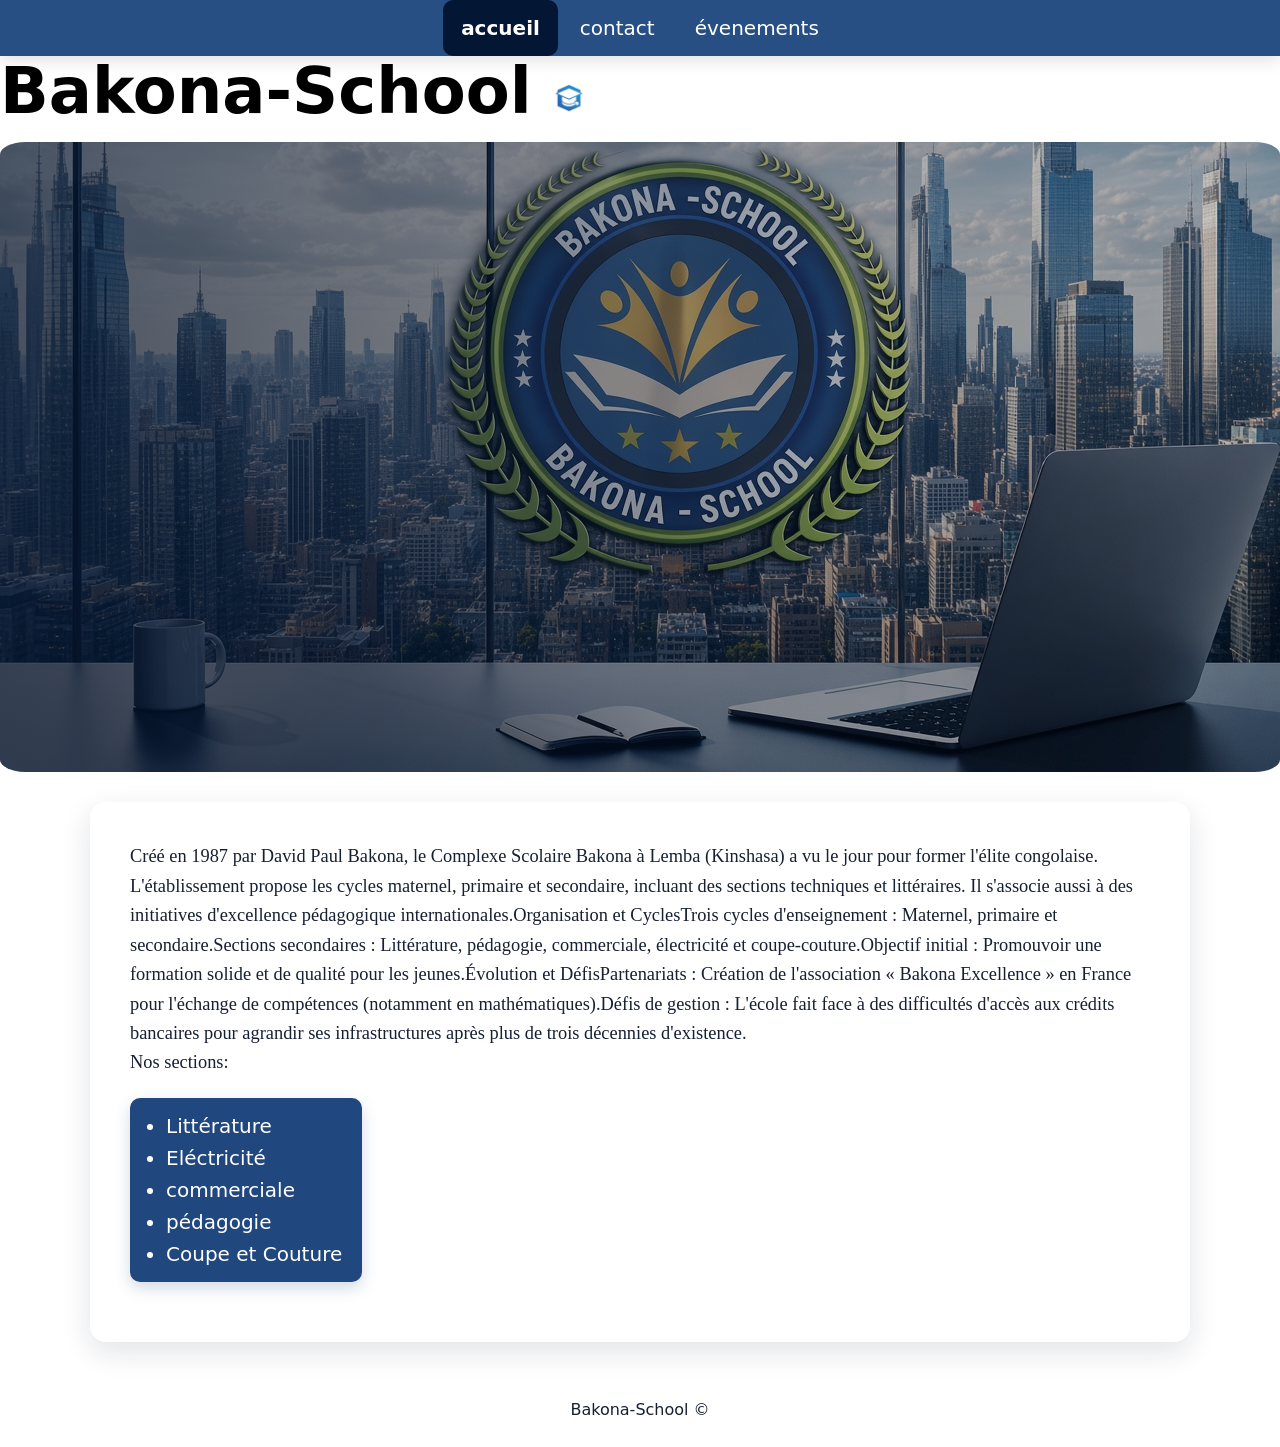
<file: index.html>
<!DOCTYPE html>

<html lang="en">

<head>
    <meta charset="UTF-8">
    <meta name="viewport" content="width=device-width, initial-scale=1.0">
    <title>bakona school <img src="image/bakona_logo.webp" alt="" width="30"></title>
    <link rel="stylesheet" href="css/style.css">
    <link rel="stylesheet" href="style.js">
</head>

<!-- je structure le code-->


<body>

    <!-- c'est ici que je place les info de navigation -->
    <header>
        <nav class="navi">
            <ul>
                <li>
                    <a href="index.html">accueil</a>
                </li>
                <li>
                    <a href="contact.html">contact</a>
                </li>
                <li>
                    <a href="events.html">évenements</a>
                </li>
            </ul>
        </nav>
    </header>

    <h1 class="letitre">
        Bakona-School <img src="image/bakona_logo.webp" alt="" width="30">
    </h1>


    <!-- ici c'est la section intro où se trouve  l'intro et le logo -->
    <section class=" intro ">

    </section>


    <!-- la seconde section qui contient le pargraphe d'historique -->
    <section class="paragraphe ">
        <p>
            Créé en 1987 par David Paul Bakona, le Complexe Scolaire Bakona à Lemba (Kinshasa) a vu le jour pour former l'élite congolaise. L'établissement propose les cycles maternel, primaire et secondaire, incluant des sections techniques et littéraires. Il s'associe
            aussi à des initiatives d'excellence pédagogique internationales.Organisation et CyclesTrois cycles d'enseignement : Maternel, primaire et secondaire.Sections secondaires : Littérature, pédagogie, commerciale, électricité et coupe-couture.Objectif
            initial : Promouvoir une formation solide et de qualité pour les jeunes.Évolution et DéfisPartenariats : Création de l'association « Bakona Excellence » en France pour l'échange de compétences (notamment en mathématiques).Défis de gestion
            : L'école fait face à des difficultés d'accès aux crédits bancaires pour agrandir ses infrastructures après plus de trois décennies d'existence.
        </p>

        <p class="nos_section">
            Nos sections:
        </p>

        <div id="case">

            <ul class="bkn">
                <li>
                    Littérature
                </li>
                <li>
                    Eléctricité
                </li>
                <li>
                    commerciale
                </li>
                <li>
                    pédagogie
                </li>
                <li>
                    Coupe et Couture
                </li>
            </ul>
        </div>
    </section>
    <footer>
        <p>
            Bakona-School &copy;
        </p>
    </footer>
    <script src="style.js" defer></script>
</body>

</html>
</file>
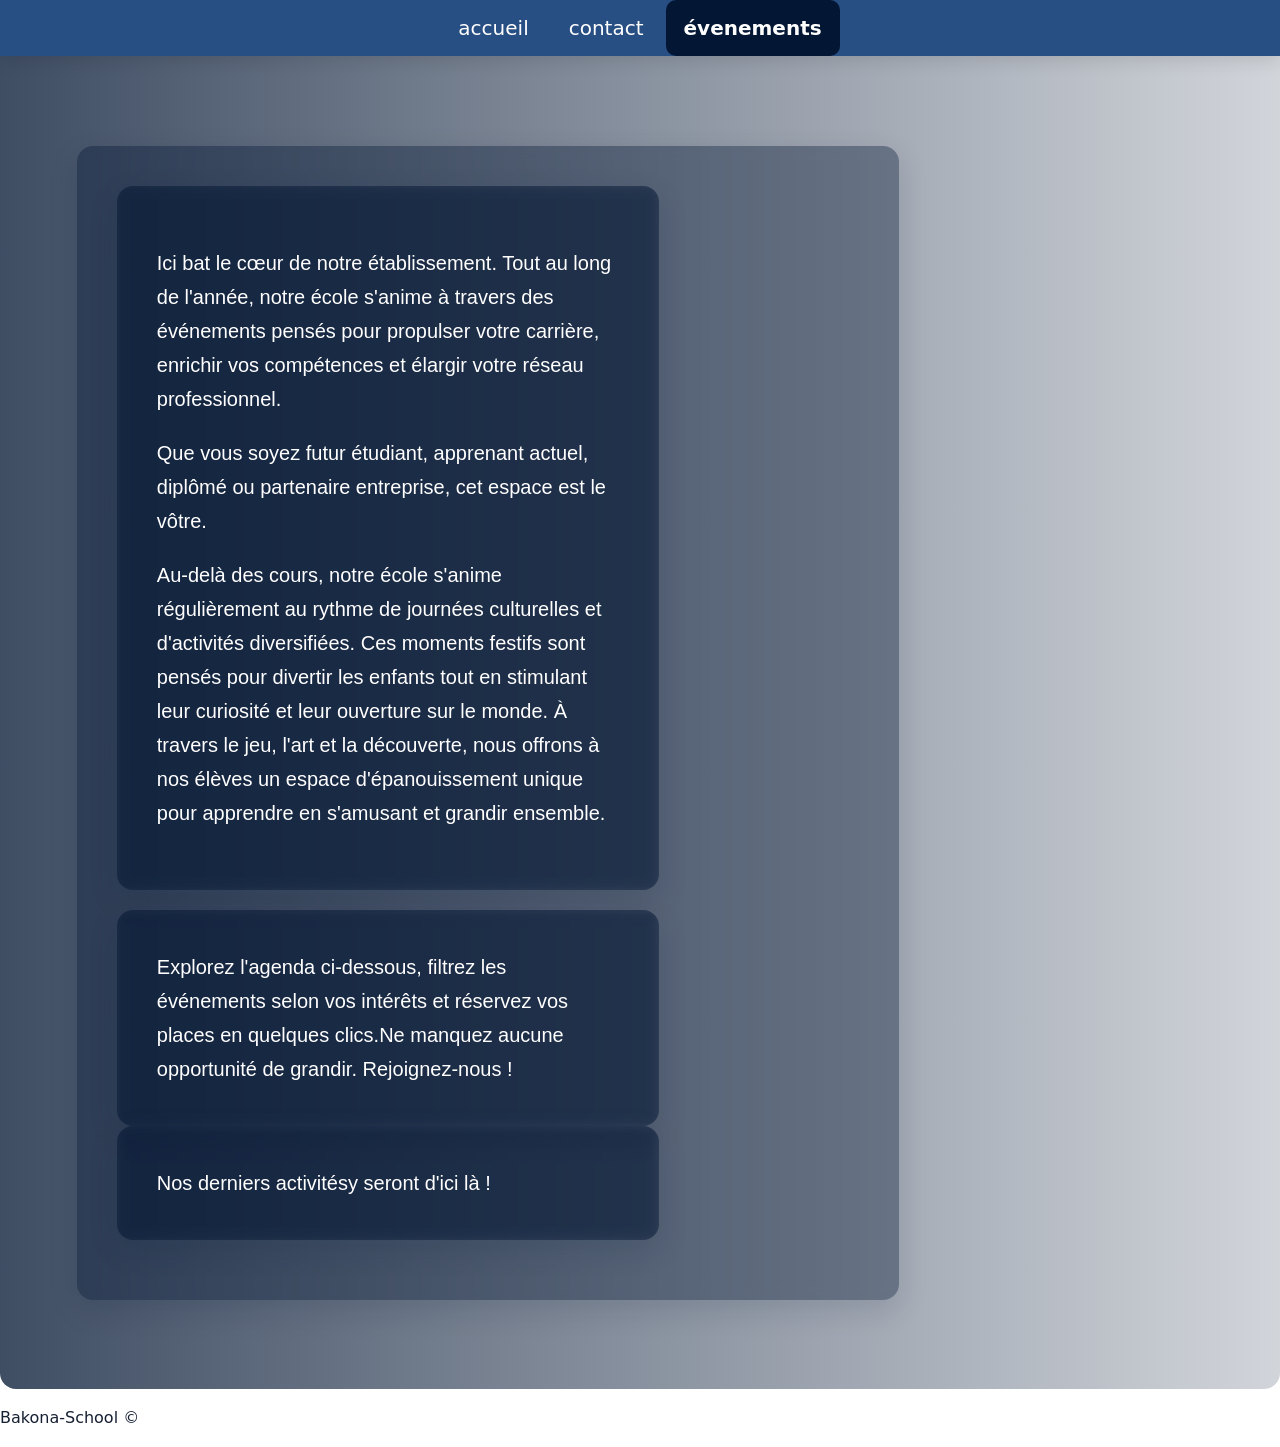
<file: events.html>
<!DOCTYPE html>
<html lang="fr">

<head>
    <meta charset="UTF-8">
    <meta name="viewport" content="width=device-width, initial-scale=1.0">
    <title>events</title>
    <link rel="stylesheet" href="css/event.css">
    <link rel="stylesheet" href="style.js">
</head>

<body>
    <!-- c'est ici que je place les info de navigation -->
    <header>

        <nav class="navigate">
            <ul>
                <li>
                    <a href="index.html">accueil</a>
                </li>
                <li>
                    <a href="contact.html">contact</a>
                </li>
                <li>
                    <a href="events.html">évenements</a>
                </li>
            </ul>
        </nav>
    </header>
    <section class="fond">
        <ul>
            <ul>
                <p>
                    Ici bat le cœur de notre établissement. Tout au long de l'année, notre école s'anime à travers des événements pensés pour propulser votre carrière, enrichir vos compétences et élargir votre réseau professionnel.
                </p>
                <p>
                    Que vous soyez futur étudiant, apprenant actuel, diplômé ou partenaire entreprise, cet espace est le vôtre.
                </p>
                <p>
                    Au-delà des cours, notre école s'anime régulièrement au rythme de journées culturelles et d'activités diversifiées. Ces moments festifs sont pensés pour divertir les enfants tout en stimulant leur curiosité et leur ouverture sur le monde. À travers le
                    jeu, l'art et la découverte, nous offrons à nos élèves un espace d'épanouissement unique pour apprendre en s'amusant et grandir ensemble.
                </p>
            </ul>
            <p>
                <ul>
                    Explorez l'agenda ci-dessous, filtrez les événements selon vos intérêts et réservez vos places en quelques clics.Ne manquez aucune opportunité de grandir. Rejoignez-nous !
                </ul>
                <ul>
                    Nos derniers activitésy seront d'ici là !
                </ul>
            </p>
        </ul>
    </section>
    <footer>
        <p>
            Bakona-School &copy;
        </p>
    </footer>
    <script src="style.js" defer></script>
</body>

</html>
</file>
<file: css/style.css>
section.intro {
    background-color: beige;
    padding-top: 80px;
}


/* fin de l a section principale */

nav.navi ul li {
    display: inline-block;
    background-color: rgb(32, 72, 126);
    font-size: 30px;
}

nav.navi ul li a {
    text-decoration: none;
    color: black;
}

body section.intro {
    background: url(../image/vrPDx.jpg) no-repeat;
    background-position-y: -120px;
    padding-bottom: 350px;
    border-radius: 2%;
    transition: transform 2s ease;
}

h1.letitre {
    font-size: 30px;
    font-family: monospace;
    transition: transform 0.9s ease;
}

nav.navi {
    background-color: rgb(32, 72, 126);
}

nav.navi ul li a:hover {
    color: rgb(236, 230, 230);
    background-color: rgb(3, 22, 51);
    transition: 1s;
}

section.paragraphe p {
    font-family: Cambria, Cochin, Georgia, Times, 'Times New Roman', serif;
    font-style: italic;
    font-size: larger;
    font-optical-sizing: auto;
    width: 100%;
    transition: transform 1.5s ease;
}

ul.bkn {
    background-color: rgb(32, 72, 126);
    font-size: 20px;
    width: 10%;
    border-radius: 3%;
}

ul.bkn:hover {
    background-color: rgb(3, 22, 51);
    color: white;
    transition: 0.9s;
}

div#case {
    transition: transform 0.9s ease;
}

div:hover {
    transform: scale(1.01);
}

h1.letitre:hover {
    transform: scale(1.01);
}

.intro:hover {
    transform: scale(1.01);
}

section.paragraphe p:hover {
    transform: scale(1.01);
}

.paragraphe {
    background-color: rgba(255, 255, 255, 0.1);
}

nav.navi ul li:hover {
    transition: transform 0.5s ease;
    transform: scale(1.04);
}

footer p {
    padding-inline-start: 600px;
}


/* ===== Couche moderne & responsive ===== */

:root {
    --primary: rgb(32, 72, 126);
    --primary-dark: rgb(3, 22, 51);
    --text: #172033;
    --surface: rgba(255, 255, 255, .92);
    --radius: 16px;
    --shadow: 0 10px 30px rgba(3, 22, 51, .12)
}

* {
    box-sizing: border-box
}

html {
    scroll-behavior: smooth
}

body {
    margin: 0;
    min-width: 320px;
    color: var(--text);
    font-family: system-ui, -apple-system, BlinkMacSystemFont, "Segoe UI", sans-serif;
    line-height: 1.6;
    overflow-x: hidden
}

section.intro {
    background-color: beige;
    padding: clamp(40px, 7vw, 80px) clamp(20px, 5vw, 70px);
    min-height: clamp(420px, 70vh, 700px);
    display: flex;
    flex-direction: column;
    justify-content: center;
    border-radius: 0 0 var(--radius) var(--radius);
    background-image: url("../image/vrPDx.jpg");
    background-repeat: no-repeat;
    background-position: center;
    background-size: cover;
    position: relative;
    overflow: hidden
}

section.intro::before {
    content: "";
    position: absolute;
    inset: 0;
    background: linear-gradient(90deg, rgba(3, 22, 51, .72), rgba(3, 22, 51, .18));
    pointer-events: none
}

section.intro>* {
    position: relative;
    z-index: 1
}

nav.navi {
    background: rgba(32, 72, 126, .96);
    position: sticky;
    top: 0;
    z-index: 1000;
    box-shadow: 0 4px 18px rgba(0, 0, 0, .12);
    transition: box-shadow .3s ease
}


/* Effet au scroll (ajouté par script.js) */

nav.navi.nav-scrolled {
    box-shadow: 0 6px 22px rgba(0, 0, 0, .2)
}


/* Bouton burger (créé par script.js si absent du HTML) */

.nav-toggle {
    display: none;
    flex-direction: column;
    justify-content: center;
    gap: 5px;
    width: 40px;
    height: 40px;
    margin: 8px;
    background: transparent;
    border: none;
    cursor: pointer
}

.nav-toggle span {
    display: block;
    height: 3px;
    width: 100%;
    background: white;
    border-radius: 2px;
    transition: transform .25s ease, opacity .25s ease
}

nav.navi.nav-open .nav-toggle span:nth-child(1) {
    transform: translateY(8px) rotate(45deg)
}

nav.navi.nav-open .nav-toggle span:nth-child(2) {
    opacity: 0
}

nav.navi.nav-open .nav-toggle span:nth-child(3) {
    transform: translateY(-8px) rotate(-45deg)
}

nav.navi ul {
    margin: 0;
    padding: 0;
    list-style: none;
    display: flex;
    flex-wrap: wrap;
    justify-content: center;
    gap: 4px
}

nav.navi ul li {
    display: block;
    background: transparent;
    font-size: clamp(16px, 2vw, 20px)
}

nav.navi ul li a {
    display: block;
    padding: 12px 18px;
    text-decoration: none;
    color: white;
    border-radius: 10px;
    transition: background-color .25s ease, color .25s ease, transform .25s ease
}

nav.navi ul li a:hover,
nav.navi ul li a:focus-visible {
    color: white;
    background-color: var(--primary-dark);
    transform: translateY(-2px);
    outline: none
}


/* Page en cours (ajouté par script.js) */

nav.navi ul li a.active {
    background-color: var(--primary-dark);
    font-weight: 600
}

h1.letitre {
    margin: 0 0 1rem;
    font-size: clamp(2rem, 5vw, 4rem);
    line-height: 1.1;
    font-family: system-ui, -apple-system, BlinkMacSystemFont, "Segoe UI", sans-serif;
    color: rgb(0, 0, 0);
    transition: transform .3s ease
}

section.paragraphe {
    width: min(1100px, calc(100% - 32px));
    margin: 30px auto;
    padding: clamp(20px, 4vw, 40px);
    background-color: var(--surface);
    border-radius: var(--radius);
    box-shadow: var(--shadow)
}

section.paragraphe p {
    margin: 0;
    font-family: Cambria, Georgia, serif;
    font-style: normal;
    font-size: clamp(1rem, 1.5vw, 1.15rem);
    width: 100%;
    transition: transform .3s ease
}

ul.bkn {
    width: fit-content;
    max-width: 100%;
    margin: 20px 0;
    padding: 12px 20px 12px 36px;
    background-color: var(--primary);
    color: white;
    font-size: clamp(16px, 2vw, 20px);
    border-radius: 10px;
    box-shadow: 0 6px 16px rgba(32, 72, 126, .2);
    transition: background-color .25s ease, transform .25s ease
}

ul.bkn:hover {
    background-color: var(--primary-dark);
    transform: translateY(-2px)
}

div#case {
    transition: transform .3s ease
}

div:hover {
    transform: translateY(-2px)
}

h1.letitre:hover {
    transform: translateY(-2px)
}

.intro:hover {
    transform: none
}

section.paragraphe p:hover {
    transform: none
}

nav.navi ul li:hover {
    transition: transform .25s ease;
    transform: none
}

footer {
    padding: 25px 20px;
    text-align: center
}

footer p {
    margin: 0;
    padding-inline-start: 0
}

@media(max-width:768px) {
    .nav-toggle {
        display: flex
    }
    nav.navi ul {
        display: none;
        flex-direction: column;
        justify-content: flex-start;
        flex-wrap: nowrap;
        width: 100%
    }
    nav.navi.nav-open ul {
        display: flex
    }
    nav.navi ul li {
        flex: 0 0 auto;
        width: 100%
    }
    nav.navi ul li a {
        text-align: center
    }
    section.intro {
        min-height: 480px;
        background-position: center
    }
    section.paragraphe {
        width: min(calc(100% - 24px), 680px);
        margin: 20px auto
    }
}

@media(max-width:480px) {
    nav.navi ul li a {
        padding: 10px 13px;
        font-size: 15px
    }
    section.intro {
        min-height: 420px;
        padding: 35px 18px;
        background-position: center
    }
    section.intro::before {
        background: linear-gradient(90deg, rgba(3, 22, 51, .78), rgba(3, 22, 51, .35))
    }
    h1.letitre {
        font-size: clamp(1.8rem, 10vw, 2.6rem)
    }
    section.paragraphe {
        width: calc(100% - 20px);
        padding: 20px;
        border-radius: 12px
    }
    ul.bkn {
        width: 100%;
        padding-left: 30px
    }
    footer {
        padding: 20px 12px
    }
}

.reveal-init {
    opacity: 0;
    transform: translateY(20px);
    transition: opacity .6s ease, transform .6s ease
}

.reveal-visible {
    opacity: 1;
    transform: none
}

.form-status {
    margin-top: 12px;
    padding: 10px 14px;
    border-radius: 10px;
    font-size: .95rem;
    min-height: 1px
}

.form-status:empty {
    padding: 0;
    margin-top: 0
}

.form-status--success {
    color: #14532d;
    background-color: #dcfce7
}

.form-status--error {
    color: #7f1d1d;
    background-color: #fee2e2
}

@media(prefers-reduced-motion:reduce) {
    html {
        scroll-behavior: auto
    }
    *,
    *::before,
    *::after {
        transition: none!important;
        animation: none!important
    }
}
</file>
<file: css/event.css>
nav.navigate ul li {
    display: inline-block;
    background-color: rgb(32, 72, 126);
    font-size: 30px;
}

nav.navigate ul li a {
    text-decoration: none;
    color: black;
}

nav.navigate {
    background-color: rgb(32, 72, 126);
}

nav.navigate ul li a:hover {
    color: white;
    background-color: rgb(3, 22, 51);
    transition: 1s;
}

section.fond {
    background: url("https://images.unsplash.com/photo-1588072432836-e10032774350?fm=jpg&q=60&w=3000&auto=format&fit=crop&ixlib=rb-4.1.0&ixid=M3wxMjA3fDB8MHxzZWFyY2h8M3x8c2Nob29sJTIwd29ya3xlbnwwfHwwfHx8MA%3D%3D")no-repeat;
}

section.fond {
    background-size: 100%;
    padding-bottom: 150px;
    background-position-y: -210px;
}

section.fond ul {
    color: white;
    font-family: Verdana, Geneva, Tahoma, sans-serif;
    font-size: larger;
}

nav.navigate ul li:hover {
    transition: transform 0.5s ease;
    transform: scale(1.04);
}

section.fond ul {
    width: 73%;
}

section.fond ul:hover {
    transition: 2s ease;
    color: rgb(0, 0, 0);
}


/* =========================
   Modernisation & responsive
   ========================= */

:root {
    --primary: rgb(32, 72, 126);
    --primary-dark: rgb(3, 22, 51);
    --text: #172033;
    --radius: 16px;
    --shadow: 0 10px 30px rgba(3, 22, 51, 0.14);
}

* {
    box-sizing: border-box;
}

html {
    scroll-behavior: smooth;
}

body {
    margin: 0;
    min-width: 320px;
    color: var(--text);
    font-family: system-ui, -apple-system, BlinkMacSystemFont, "Segoe UI", sans-serif;
    line-height: 1.6;
    overflow-x: hidden;
}


/* Navigation */

nav.navigate {
    background: rgba(32, 72, 126, 0.96);
    position: sticky;
    top: 0;
    z-index: 1000;
    box-shadow: 0 4px 18px rgba(0, 0, 0, 0.12);
    transition: box-shadow 0.3s ease;
}


/* Effet au scroll (ajouté par script.js) */

nav.navigate.nav-scrolled {
    box-shadow: 0 6px 22px rgba(0, 0, 0, 0.2);
}


/* Bouton burger (créé par script.js si absent du HTML) */

.nav-toggle {
    display: none;
    flex-direction: column;
    justify-content: center;
    gap: 5px;
    width: 40px;
    height: 40px;
    margin: 8px;
    background: transparent;
    border: none;
    cursor: pointer;
}

.nav-toggle span {
    display: block;
    height: 3px;
    width: 100%;
    background: white;
    border-radius: 2px;
    transition: transform 0.25s ease, opacity 0.25s ease;
}

nav.navigate.nav-open .nav-toggle span:nth-child(1) {
    transform: translateY(8px) rotate(45deg);
}

nav.navigate.nav-open .nav-toggle span:nth-child(2) {
    opacity: 0;
}

nav.navigate.nav-open .nav-toggle span:nth-child(3) {
    transform: translateY(-8px) rotate(-45deg);
}

nav.navigate ul {
    margin: 0;
    padding: 0;
    list-style: none;
    display: flex;
    flex-wrap: wrap;
    justify-content: center;
    gap: 4px;
}

nav.navigate ul li {
    display: block;
    background: transparent;
    font-size: clamp(16px, 2vw, 20px);
}

nav.navigate ul li a {
    display: block;
    padding: 12px 18px;
    text-decoration: none;
    color: white;
    border-radius: 10px;
    transition: background-color 0.25s ease, color 0.25s ease, transform 0.25s ease;
}

nav.navigate ul li a:hover,
nav.navigate ul li a:focus-visible {
    color: white;
    background-color: var(--primary-dark);
    transform: translateY(-2px);
    outline: none;
}


/* Page en cours (ajouté par script.js) */

nav.navigate ul li a.active {
    background-color: var(--primary-dark);
    font-weight: 600;
}


/* Section principale */

section.fond {
    min-height: clamp(430px, 70vh, 720px);
    padding: clamp(40px, 7vw, 100px) clamp(20px, 6vw, 80px);
    background-image: linear-gradient(90deg, rgba(3, 22, 51, 0.76), rgba(3, 22, 51, 0.18)), url("https://images.unsplash.com/photo-1588072432836-e10032774350?fm=jpg&q=60&w=3000&auto=format&fit=crop&ixlib=rb-4.1.0&ixid=M3wxMjA3fDB8MHxzZWFyY2h8M3x8c2Nob29sJTIwd29ya3xlbnwwfHwwfHx8MA%3D%3D");
    background-repeat: no-repeat;
    background-size: cover;
    background-position: center;
    border-radius: 0 0 var(--radius) var(--radius);
    display: flex;
    align-items: center;
    position: relative;
    overflow: hidden;
}

section.fond ul {
    width: min(73%, 900px);
    max-width: 100%;
    margin: 0;
    padding: clamp(20px, 4vw, 40px);
    color: white;
    font-family: Verdana, Geneva, Tahoma, sans-serif;
    font-size: clamp(1rem, 2vw, 1.25rem);
    line-height: 1.7;
    border-radius: var(--radius);
    background: rgba(3, 22, 51, 0.38);
    backdrop-filter: blur(6px);
    box-shadow: var(--shadow);
    transition: transform 0.3s ease, background-color 0.3s ease;
}

section.fond ul:hover {
    transform: translateY(-3px);
    color: white;
    background: rgba(3, 22, 51, 0.52);
}

nav.navigate ul li:hover {
    transition: transform 0.25s ease;
    transform: none;
}


/* Tablettes */

@media (max-width: 768px) {
    .nav-toggle {
        display: flex;
    }
    nav.navigate ul {
        display: none;
        flex-direction: column;
        justify-content: flex-start;
        flex-wrap: nowrap;
        width: 100%;
    }
    nav.navigate.nav-open ul {
        display: flex;
    }
    nav.navigate ul li {
        flex: 0 0 auto;
        width: 100%;
    }
    nav.navigate ul li a {
        text-align: center;
    }
    section.fond {
        min-height: 500px;
        padding: 40px 20px;
        background-position: center;
    }
    section.fond ul {
        width: 100%;
        padding: 24px;
    }
}


/* Téléphones */

@media (max-width: 480px) {
    nav.navigate ul li a {
        padding: 10px 13px;
        font-size: 15px;
    }
    section.fond {
        min-height: 430px;
        padding: 30px 15px;
    }
    section.fond ul {
        padding: 20px;
        font-size: 1rem;
        line-height: 1.55;
        border-radius: 12px;
    }
}


/* Animations au scroll (ajouté par script.js) */

.reveal-init {
    opacity: 0;
    transform: translateY(20px);
    transition: opacity 0.6s ease, transform 0.6s ease;
}

.reveal-visible {
    opacity: 1;
    transform: none;
}


/* Formulaire (ajouté par script.js, si présent sur la page) */

.form-status {
    margin-top: 12px;
    padding: 10px 14px;
    border-radius: 10px;
    font-size: 0.95rem;
    min-height: 1px;
}

.form-status:empty {
    padding: 0;
    margin-top: 0;
}

.form-status--success {
    color: #14532d;
    background-color: #dcfce7;
}

.form-status--error {
    color: #7f1d1d;
    background-color: #fee2e2;
}


/* Accessibilité */

@media (prefers-reduced-motion: reduce) {
    html {
        scroll-behavior: auto;
    }
    *,
    *::before,
    *::after {
        transition: none !important;
        animation: none !important;
    }
}
</file>
